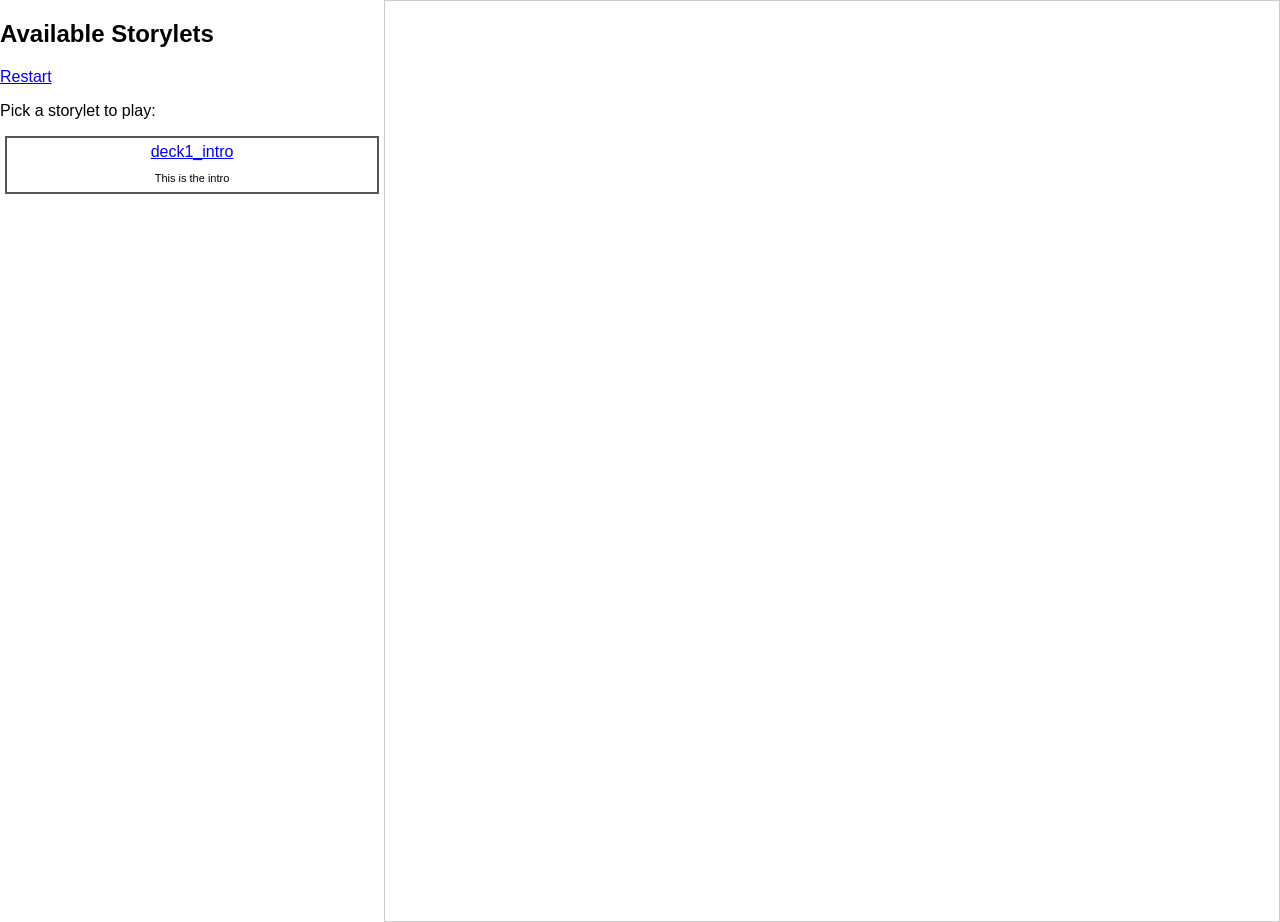
<file: web/index.html>
﻿<!doctype html>
<html lang="en">

<head>
    <meta charset="utf-8">
    <title>Storylet Testbed</title>
    <meta name="viewport" content="width=device-width, initial-scale=1.0">
    <link rel="stylesheet" href="style.css">
</head>

<body>
    <div class="outerContainer">
        <div id="storylets"></div>
        <div id="story"></div>
    </div>

    <script src="ink.js"></script>
    <script src="story.js"></script>
    <script src="main.js" type="module"></script>
</body>

</html>
</file>
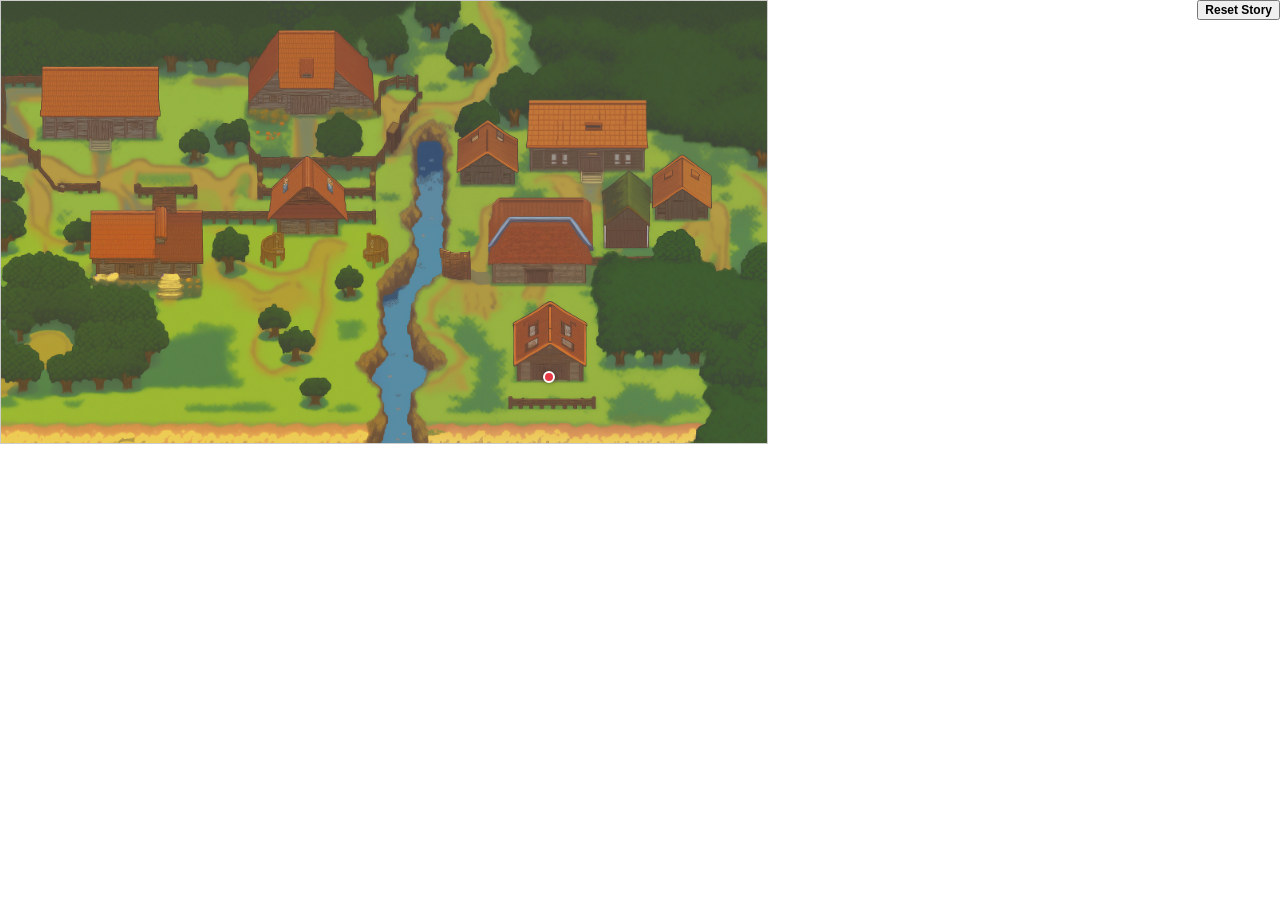
<file: apps/map-test/web/index.html>
﻿<!doctype html>
<html lang="en">

<head>
    <meta charset="utf-8">
    <title>Storylet Testbed</title>
    <meta name="viewport" content="width=device-width, initial-scale=1.0">
    <link rel="stylesheet" href="style.css">
</head>

<body>
    <div class="outerContainer">
        <div id="column-left">
            <div id="map-container">
            </div>
        </div>
        <div id="column-right">
            <div id="story"></div>
        </div>
    </div>
    <div id="reset-container"></div>

    <script src="../../lib/ink/ink.js"></script>
    <script src="../built-content/app.js"></script>
    <script src="main.js" type="module"></script>
</body>

</html>
</file>
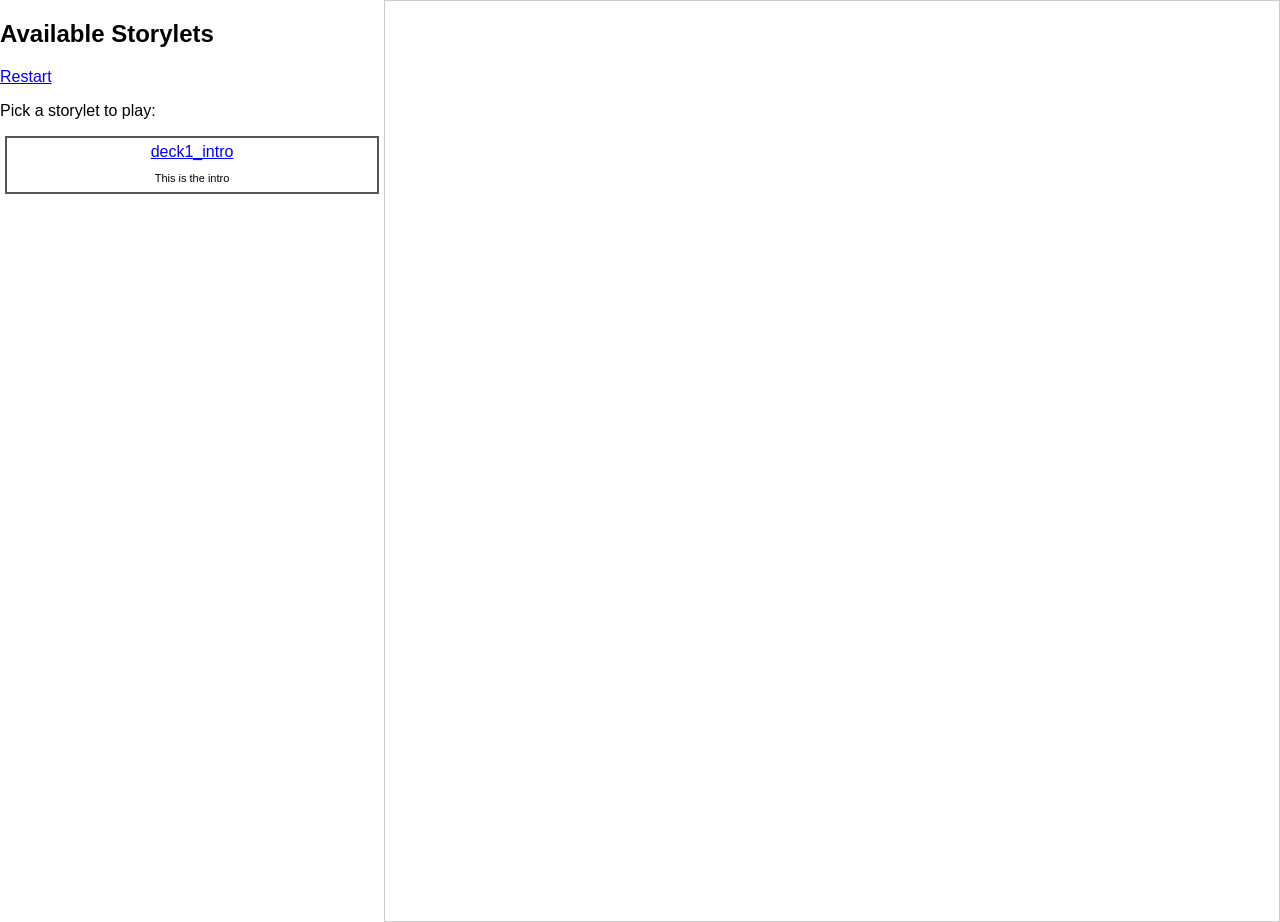
<file: apps/plain-test/web/index.html>
﻿<!doctype html>
<html lang="en">

<head>
    <meta charset="utf-8">
    <title>Storylet Testbed</title>
    <meta name="viewport" content="width=device-width, initial-scale=1.0">
    <link rel="stylesheet" href="style.css">
</head>

<body>
    <div class="outerContainer">
        <div id="storylets"></div>
        <div id="story"></div>
    </div>

    <script src="../../lib/ink/ink.js"></script>
    <script src="../built-content/app.js"></script>
    <script src="main.js" type="module"></script>
</body>

</html>
</file>
<file: web/style.css>
body {
    font-family: sans-serif;
    background: white;
    color: #000000;
    padding: 0;
    margin: 0;
}

.outerContainer {
    padding: 0;
    margin: 0;
}

#story {
    height: 100vh;
    overflow-y: auto;
    border: 1px solid #ccc;
    padding: 10px;
    margin: 0;
}

#storylets {
    width: 30%;
    float: left;
}

.storylet {
    text-align: center;
    align-items: center;
    line-height: 1.7em;
    border: 2px solid #555;
    margin: 5px;
}

.storylet a {
    font-size: 12pt;
}

.storylet .desc {
    font-size: 11px;
}
</file>
<file: apps/map-test/web/style.css>
html, body {
    font-family: sans-serif;
    background: white;
    color: #000000;
    padding: 0;
    margin: 0;
    box-sizing: border-box;
}

*, *:before, *:after {
    box-sizing: inherit;
}

div {
    display:block;
    position:relative;
}

.outerContainer {
    padding: 0;
    margin: 0;
    position:relative;
    display: grid;
    grid-template-columns: minmax(480px, 60%) 1fr;
    height: 100vh;
}

#column-left {
    overflow-y: auto;
}

#column-right {
    overflow-y: auto;
}

#story {
    padding:10px;
    height:100vh;
    overflow-y: auto;
    background-color: rgba(255, 255, 255);
}

#map-container {
    /* Positioning context for absolute symbols */
    position: relative; 
    width: 100%;
    border: 1px solid #ccc;
}

#map-container.locked::after {
    content: '';
    position: absolute;
    top: 0;
    left: 0;
    width: 100%;
    height: 100%;
    background: rgba(0, 0, 0, 0.5); 
    z-index: 1000; /* Must be higher than any content inside */
    cursor: not-allowed; /* Optional: Provides user feedback */
}

.map-image {
    /* Image scales to fit column, maintaining aspect ratio */
    width: 100%;
    height: auto;
    display: block; 
}

.map-hit-area {
    /* The responsive, invisible click/hover area */
    position: absolute;
    width: 2.5vw;  /* Responsive size for easy clicking */
    height: 2.5vw; 
    transform: translate(-50%, -50%); 
    cursor: pointer;
    z-index: 5; /* Ensures hit area is above the map */
}

.map-symbol-visual {
    /* The small, centered visual dot (fixed size) */
    width: 12px;
    height: 12px;
    background-color: #e63946;
    border-radius: 50%;
    border: 2px solid white;
    box-shadow: 0 0 4px rgba(0,0,0,0.4);
    
    /* Center the visual dot within the responsive hit area */
    position: absolute;
    top: 50%;
    left: 50%;
    transform: translate(-50%, -50%);
}

.map-tooltip {
    /* Hide by default */
    visibility: hidden;
    opacity: 0;
    transition: opacity 0.3s, visibility 0.3s;
    
    /* Positioning relative to the map-hit-area */
    position: absolute;
    bottom: 100%;
    left: 50%;
    transform: translateX(-50%);
    
    /* Visual styling */
    background-color: #333;
    color: white;
    padding: 10px 14px;
    margin-bottom: 10px;
    border-radius: 6px;
    min-width: 160px;
    max-width: 250px;
    z-index: 10;
}

/* SHOW TOOLTIP ON HOVER */
.map-hit-area:hover .map-tooltip {
    visibility: visible;
    opacity: 1;
}

/* Tooltip Content Elements (using CSS content and attr()) */
.tooltip-title::before {
    content: attr(data-title);
    font-weight: bold;
    display: block;
    padding-bottom: 4px;
    margin-bottom: 4px;
    border-bottom: 1px solid #555;
}

.tooltip-description::before {
    content: attr(data-description);
    display: block;
    font-size: 0.9em;
}

/* Tooltip Arrow */
.map-tooltip::after {
    content: '';
    position: absolute;
    left: 50%;
    bottom: -6px;
    transform: translateX(-50%);
    border-left: 6px solid transparent;
    border-right: 6px solid transparent;
    border-top: 6px solid #333; /* Matches background color */
}

#reset-container {
    position: absolute;
    top:0px;
    right:0px;
}

#reset-container button {
    font-size: 12px;
    font-weight: bold;
}
</file>
<file: apps/plain-test/web/style.css>
body {
    font-family: sans-serif;
    background: white;
    color: #000000;
    padding: 0;
    margin: 0;
}

.outerContainer {
    padding: 0;
    margin: 0;
}

#story {
    height: 100vh;
    overflow-y: auto;
    border: 1px solid #ccc;
    padding: 10px;
    margin: 0;
}

#storylets {
    width: 30%;
    float: left;
}

.storylet {
    text-align: center;
    align-items: center;
    line-height: 1.7em;
    border: 2px solid #555;
    margin: 5px;
}

.storylet a {
    font-size: 12pt;
}

.storylet .desc {
    font-size: 11px;
}
</file>
